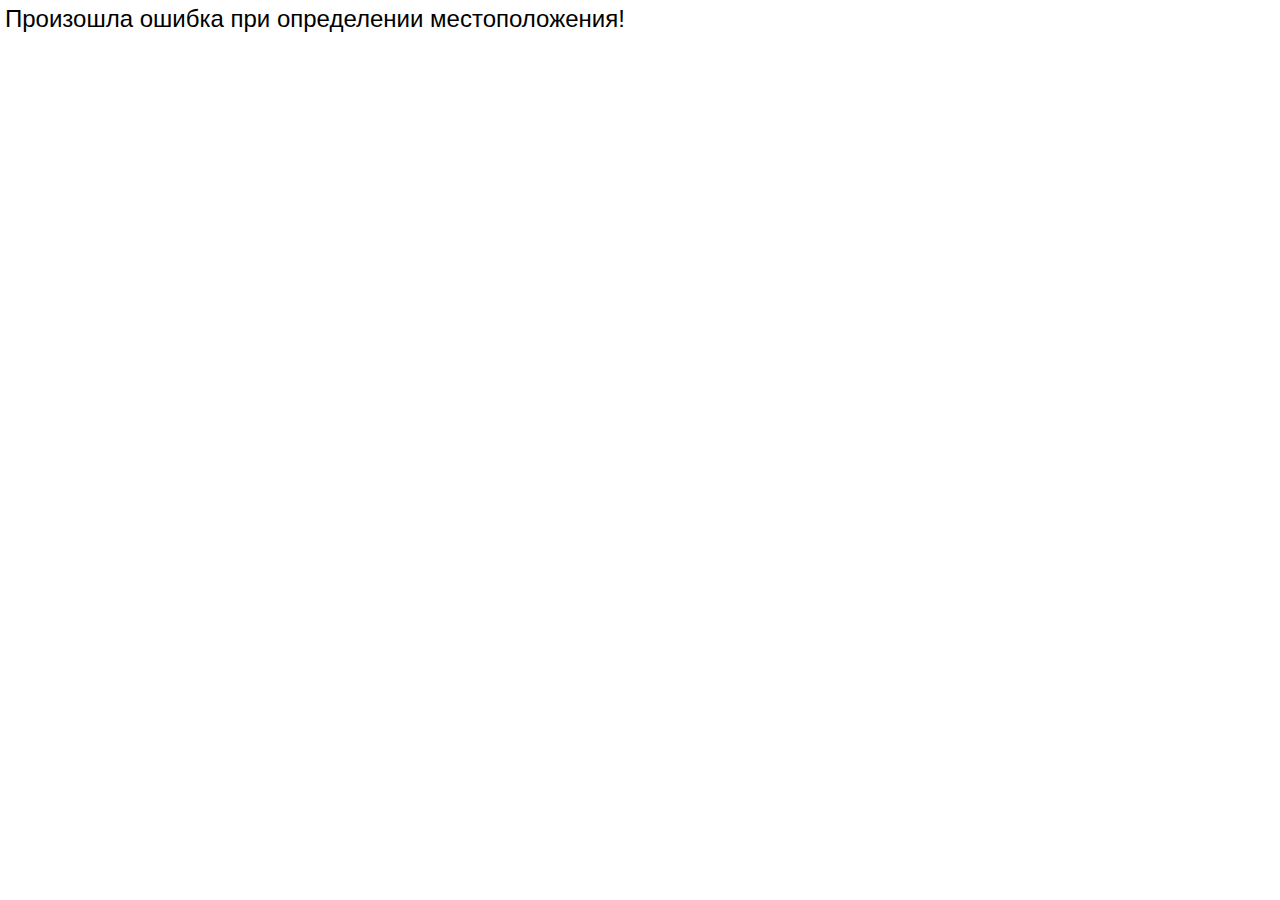
<file: take-location.html>
<!DOCTYPE html>
<html lang="en">
<head>
    <meta charset="UTF-8">
    <meta http-equiv="X-UA-Compatible" content="IE=edge">
    <meta name="viewport" content="width=device-width, initial-scale=1.0">
    <meta http-equiv="content-type" content="text/html; charset=UTF-8">
    <title>RETURN LOCATION</title>
    <style>
        body {
            margin: 0;
            padding: 5px;
            min-height: 100vh;
            box-sizing: border-box;
        }

        .alert {
            font-size: 24px;
            font-family: Arial, Helvetica, sans-serif;
            display: flex;
            flex-direction: column;
        }

        .alert > div {
            padding: 5px;
            box-sizing: border-box;
            line-height: 32px;
        }
    </style>
<body>
    <div id="navig" class="alert">
    </div>
    
    <script>

        const geo = navigator.geolocation;

        if (!geo) {
            console.error('Your browser can\'t use geolocation!');
        } else {
            function success(position) {
                // position - объект GeolocationPosition, содержащий информацию о местонахождении
                const latitude = position.coords.latitude;
                const longitude = position.coords.longitude;
                const altitude = position.coords.altitude;
                const speed = position.coords.speed;
                document.getElementById("navig").innerHTML += `<div><b>Широта : </b>${latitude}°</div>`;
                document.getElementById("navig").innerHTML += `<div><b>Долгота : </b>${longitude}°</div>`;
                document.getElementById("navig").innerHTML += `<div><b>Высота над уровнем моря : </b>${altitude}м</div>`;
                document.getElementById("navig").innerHTML += `<div><b>Скорость : </b>${speed}м/c</div>`;
            }
            function error() {
                document.getElementById("navig").innerHTML = 'Произошла ошибка при определении местоположения!';
            }
            navigator.geolocation.getCurrentPosition(success, error);
        }

    </script>
</body>
</html>
</file>
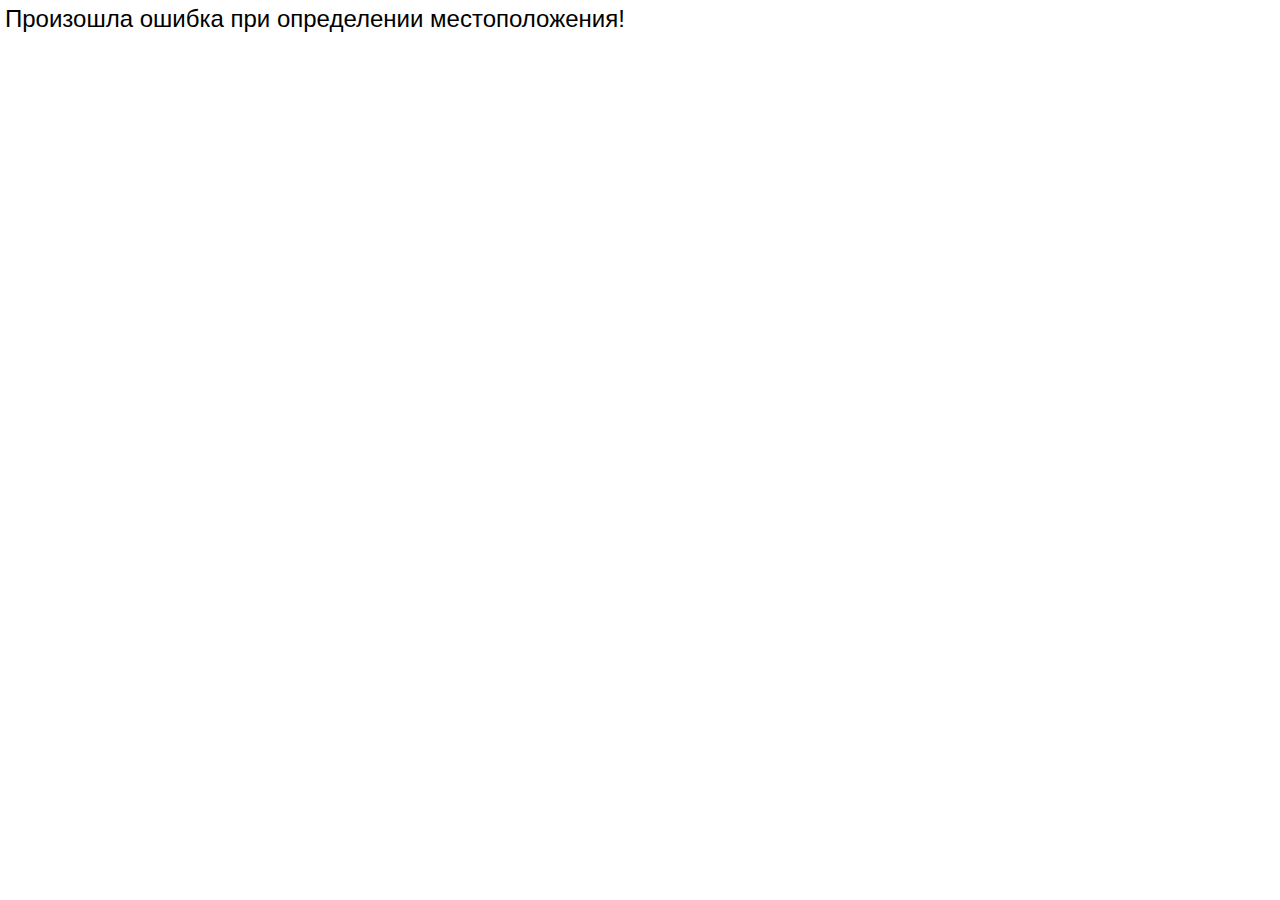
<file: watch-location.html>
<!DOCTYPE html>
<html lang="en">
<head>
    <meta charset="UTF-8">
    <meta http-equiv="X-UA-Compatible" content="IE=edge">
    <meta name="viewport" content="width=device-width, initial-scale=1.0">
    <meta http-equiv="content-type" content="text/html; charset=UTF-8">
    <title>RETURN LOCATION</title>
    <style>
        body {
            margin: 0;
            padding: 5px;
            min-height: 100vh;
            box-sizing: border-box;
        }

        .alert {
            font-size: 24px;
            font-family: Arial, Helvetica, sans-serif;
            display: flex;
            flex-direction: column;
        }

        .alert > div {
            padding: 5px;
            box-sizing: border-box;
            line-height: 32px;
        }
    </style>
<body>
    <div id="navig" class="alert">
    </div>
    
    <script>

        const geo = navigator.geolocation;

        if (!geo) {
            console.error('Your browser can\'t use geolocation!');
        } else {
            function success(position) {
                // position - объект GeolocationPosition, содержащий информацию о местонахождении
                const latitude = position.coords.latitude;
                const longitude = position.coords.longitude;
                const altitude = position.coords.altitude;
                const speed = position.coords.speed;
                document.getElementById("navig").innerHTML += `<div><b>Широта : </b>${latitude}°</div>`;
                document.getElementById("navig").innerHTML += `<div><b>Долгота : </b>${longitude}°</div>`;
                document.getElementById("navig").innerHTML += `<div><b>Высота над уровнем моря : </b>${altitude}м</div>`;
                document.getElementById("navig").innerHTML += `<div><b>Скорость : </b>${speed}м/c</div>`;
            }
            function error() {
                document.getElementById("navig").innerHTML = 'Произошла ошибка при определении местоположения!';
            }
            navigator.geolocation.watchPosition(success, error);
            clearWatch(watchId);
        }

    </script>
</body>
</html>
</file>
